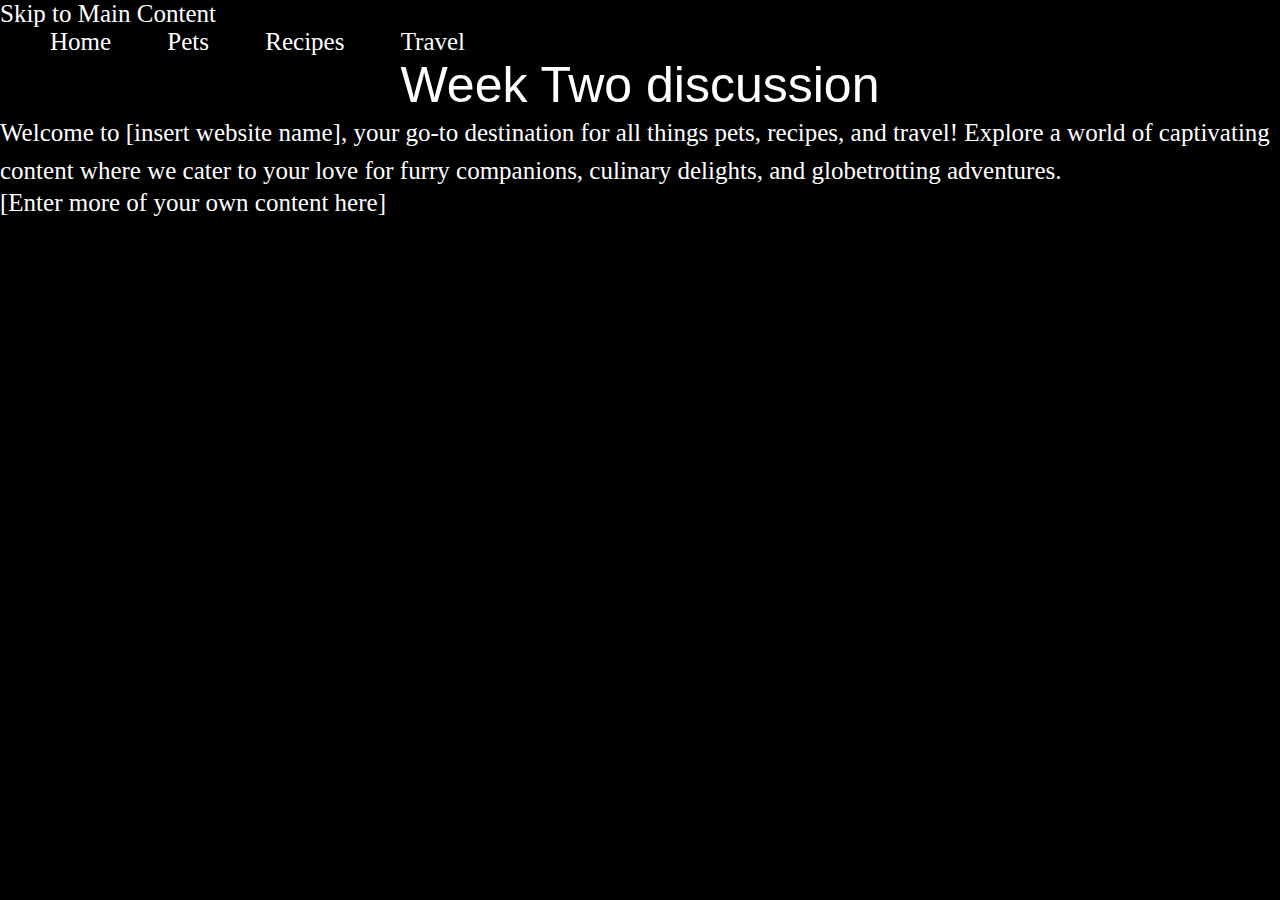
<file: ccp_starter_code-main/index.html>
<!DOCTYPE html>
<html lang="en">
<head>
    <meta charset="UTF-8">
    <link rel="stylesheet" href="css/reset.css">
    <link rel="stylesheet" href="css/style.css">
    <meta name="viewport" content="width=device-width, initial-scale=1.0">
    <title>Pets</title>
</head>
<body>
    <a href = "">Skip to Main Content</a>
    <header>
        <nav>
            <ul>
                <li><a href = "index.html">Home</a></li>
                <li>Pets</li>
                <li>Recipes</li>
                <li>Travel</li>
            </ul>
        </nav>
        <h1>Week Two discussion</h1>

    </header>
    <main>
        <div>
            <p>Welcome to [insert website name], your go-to destination for all things pets, recipes, and travel! Explore a world of captivating content where we cater to your love for furry companions, culinary delights, and globetrotting adventures. </p>

        </div>

<div>[Enter more of your own content here]</div>
            
            <!-- Jackie Wolf -->
    
        <div></div>
        <div></div>
        <div></div>
        <div></div>
    </main>
    
</body>
</html>
</file>
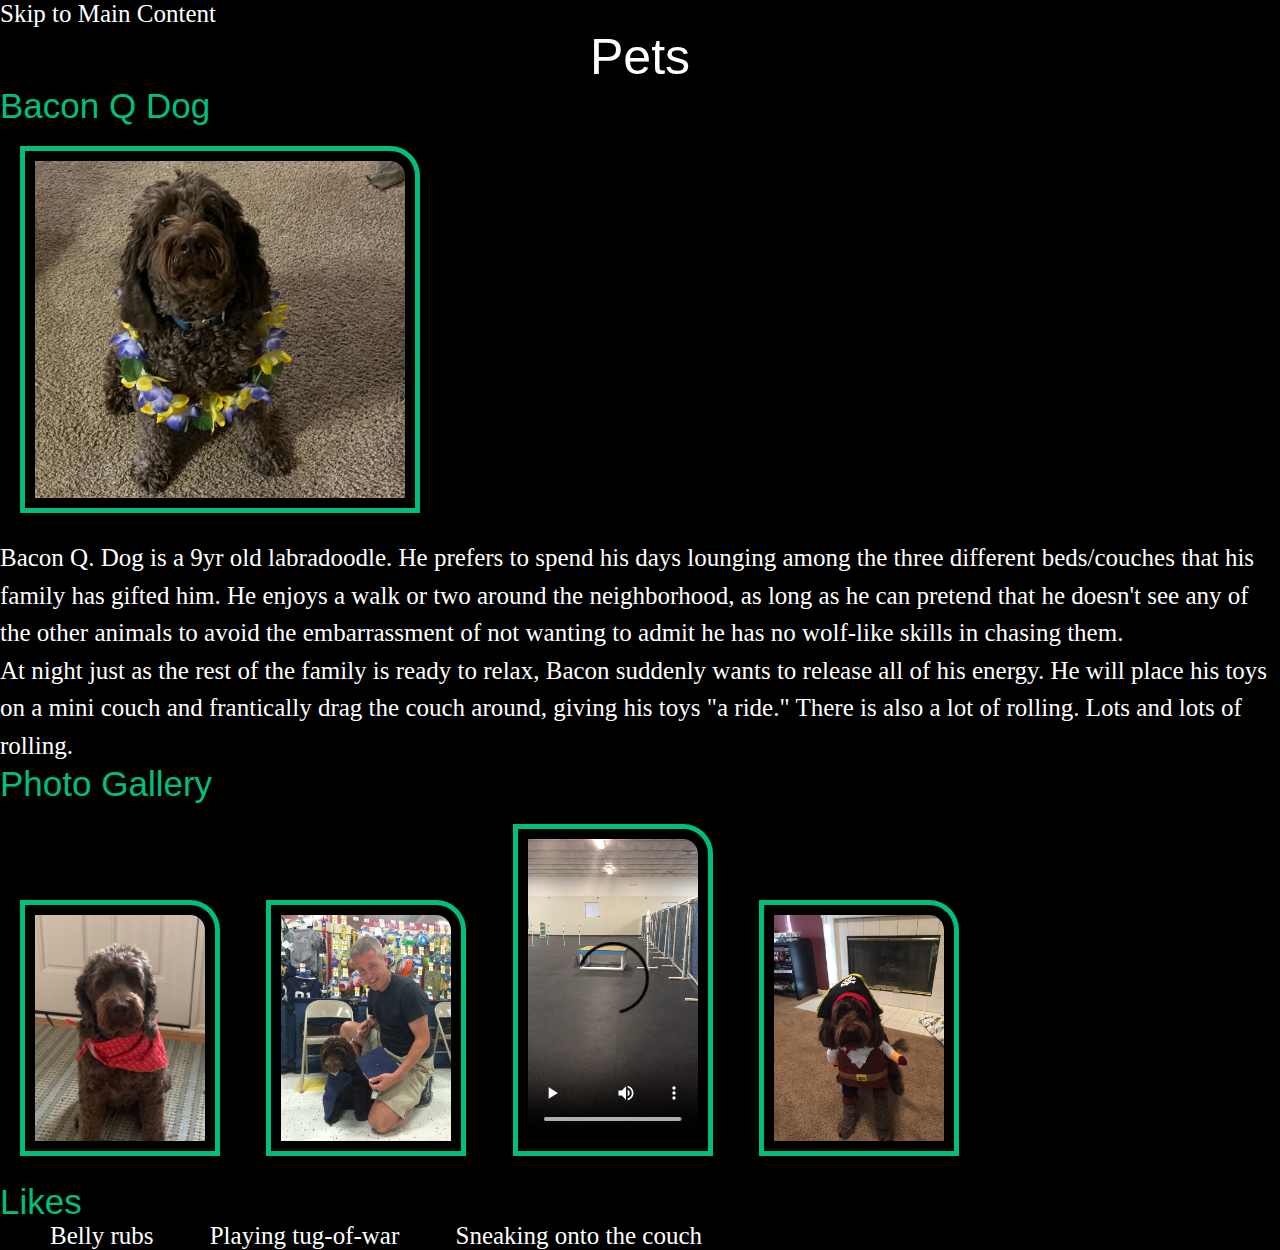
<file: ccp_starter_code-main/pets.html>
<!DOCTYPE html>
<html lang="en">
<head>
    <meta charset="UTF-8">
    <link rel="stylesheet" href="css/reset.css">
    <link rel="stylesheet" href="css/style.css">
    <meta name="viewport" content="width=device-width, initial-scale=1.0">
    <title>Pets</title>
</head>
<body>
    <a href = "">Skip to Main Content</a>
    <main>
        <h1>Pets</h1>
        <div>
            <h2>Bacon Q Dog</h2>
            <img src="images/bacon.jpg" width = "400" alt="Brown labradoodle wearing colorful lei">

            <p>Bacon Q. Dog is a 9yr old labradoodle. He prefers to spend his days lounging among the three different beds/couches that his family has gifted him. He enjoys a walk or two around the neighborhood, as long as he can pretend that he doesn't see any of the other animals to avoid the embarrassment of not wanting to admit he has no wolf-like skills in chasing them.</p> 
            <P>At night just as the rest of the family is ready to relax, Bacon suddenly wants to release all of his energy. He will place his toys on a mini couch and frantically drag the couch around, giving his toys "a ride." There is also a lot of rolling. Lots and lots of rolling.</P>
            <h3>Photo Gallery</h3>
            <img src="images/bacon_bandana.JPG" width ="200" alt = "Brown labradoodle wearing an orange bandana">
            <img src="images/bacon_graduation.JPG"  width ="200" alt="Small labradoodle puppy wearing a graduation cap and gown">
            <video width="200"  controls>
                <source src="images/bacon_agility.mov">
                Your browser does not support the video tag.  This was a video of a girl and dog demonstrating a sit and stay procedure
            </video>
            <img src="images/bacon_halloween.JPG"  width ="200" alt="Brown labradoodle wearing a pirate costume">

            <h3>Likes</h3>
            <ul>
                <li>Belly rubs</li>
                <li>Playing tug-of-war</li>
                <li>Sneaking onto the couch</li>
            </ul>
            <!-- Jackie Wolf -->
        
        </div>
        <div></div>
        <div></div>
        <div></div>
        <div></div>
    </main>
    
</body>
</html>
</file>
<file: ccp_starter_code-main/css/style.css>
body{
    background-color: #000000;
    color: #ffffff;
    font-size: 25px;
}
h1{
    font-size: 50px;
    font-family:Impact, Haettenschweiler, 'Arial Narrow Bold', sans-serif;
    text-align: center;
}
h2, h3{
    font-size: 35px;
    font-family: 'Gill Sans', 'Gill Sans MT', Calibri, 'Trebuchet MS', sans-serif;
    color:#00bf7d;
}
p{
    line-height: 1.5;
}
img, video{
    border: 5px solid #00bf7d;
    padding: 10px;
    margin: 20px;
    border-radius: 0px 30px 0px 0px;
}
li{
    display: inline-block;
    margin-left: 50px;
}
</file>
